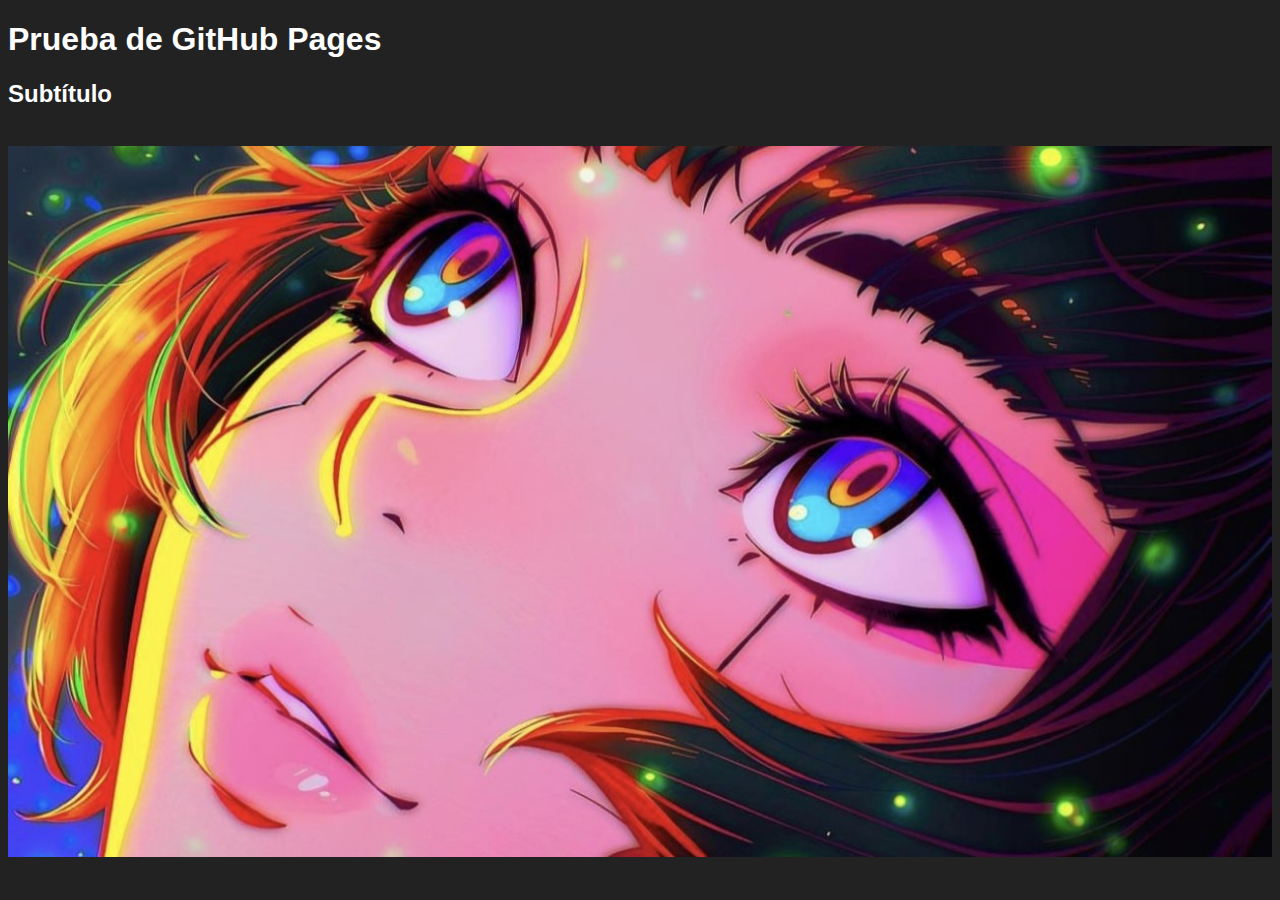
<file: index.html>
<!DOCTYPE html>
<html lang="en">
  <head>
    <meta charset="UTF-8" />
    <meta name="viewport" content="width=device-width, initial-scale=1.0" />
    <link rel="stylesheet" href="./assets/styles.css" />
    <title>Prueba GitHub Pages</title>
  </head>
  <body>
    <h1>Prueba de GitHub Pages</h1>
    <h2>Subtítulo</h2>
    <br />
    <img src="/assets/img/test.jpg" alt="Prueba IMG" />
  </body>
</html>
</file>
<file: assets/styles.css>
html {
  font-family: sans-serif;
  background-color: #222222;
  color: white;
}

img {
  max-width: 100%;
}
</file>
